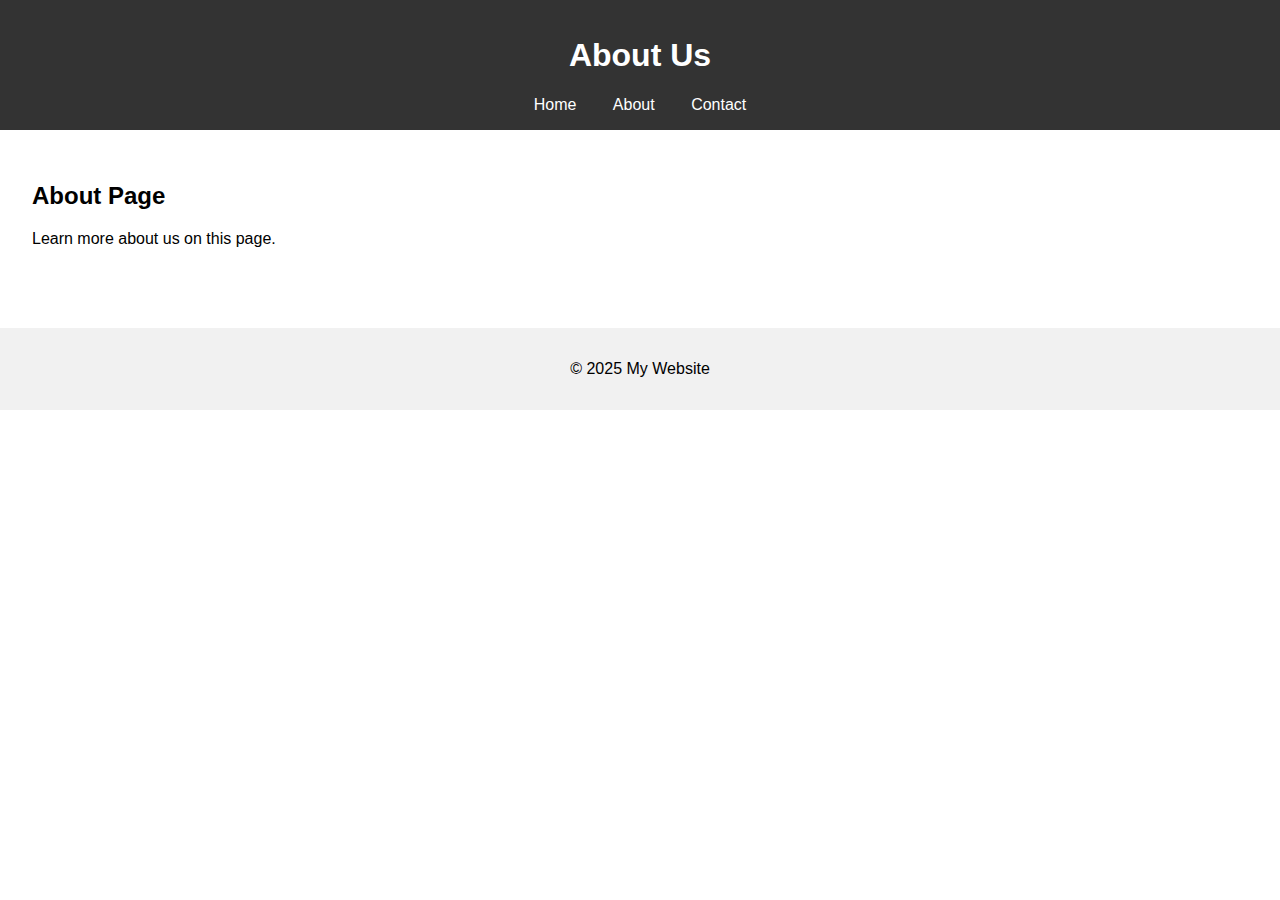
<file: about.html>
<!DOCTYPE html>
<html lang="en">
<head>
  <meta charset="UTF-8" />
  <meta name="viewport" content="width=device-width, initial-scale=1.0" />
  <title>About</title>
  <link rel="stylesheet" href="css/styles.css" />
</head>
<body>
  <header>
    <h1>About Us</h1>
    <nav>
      <a href="index.html">Home</a>
      <a href="about.html">About</a>
      <a href="contact.html">Contact</a>
    </nav>
  </header>

  <main>
    <h2>About Page</h2>
    <p>Learn more about us on this page.</p>
  </main>

  <footer>
    <p>&copy; 2025 My Website</p>
  </footer>
</body>
</html>
</file>
<file: css/styles.css>
* {
  box-sizing: border-box;
}

body {
  font-family: Arial, sans-serif;
  margin: 0;
  padding: 0;
}

header {
  background: #333;
  color: white;
  padding: 1rem;
  text-align: center;
}

nav a {
  color: white;
  margin: 0 1rem;
  text-decoration: none;
}

main {
  padding: 2rem;
}

footer {
  background: #f1f1f1;
  text-align: center;
  padding: 1rem;
  margin-top: 2rem;
}

form {
  max-width: 400px;
}
</file>
